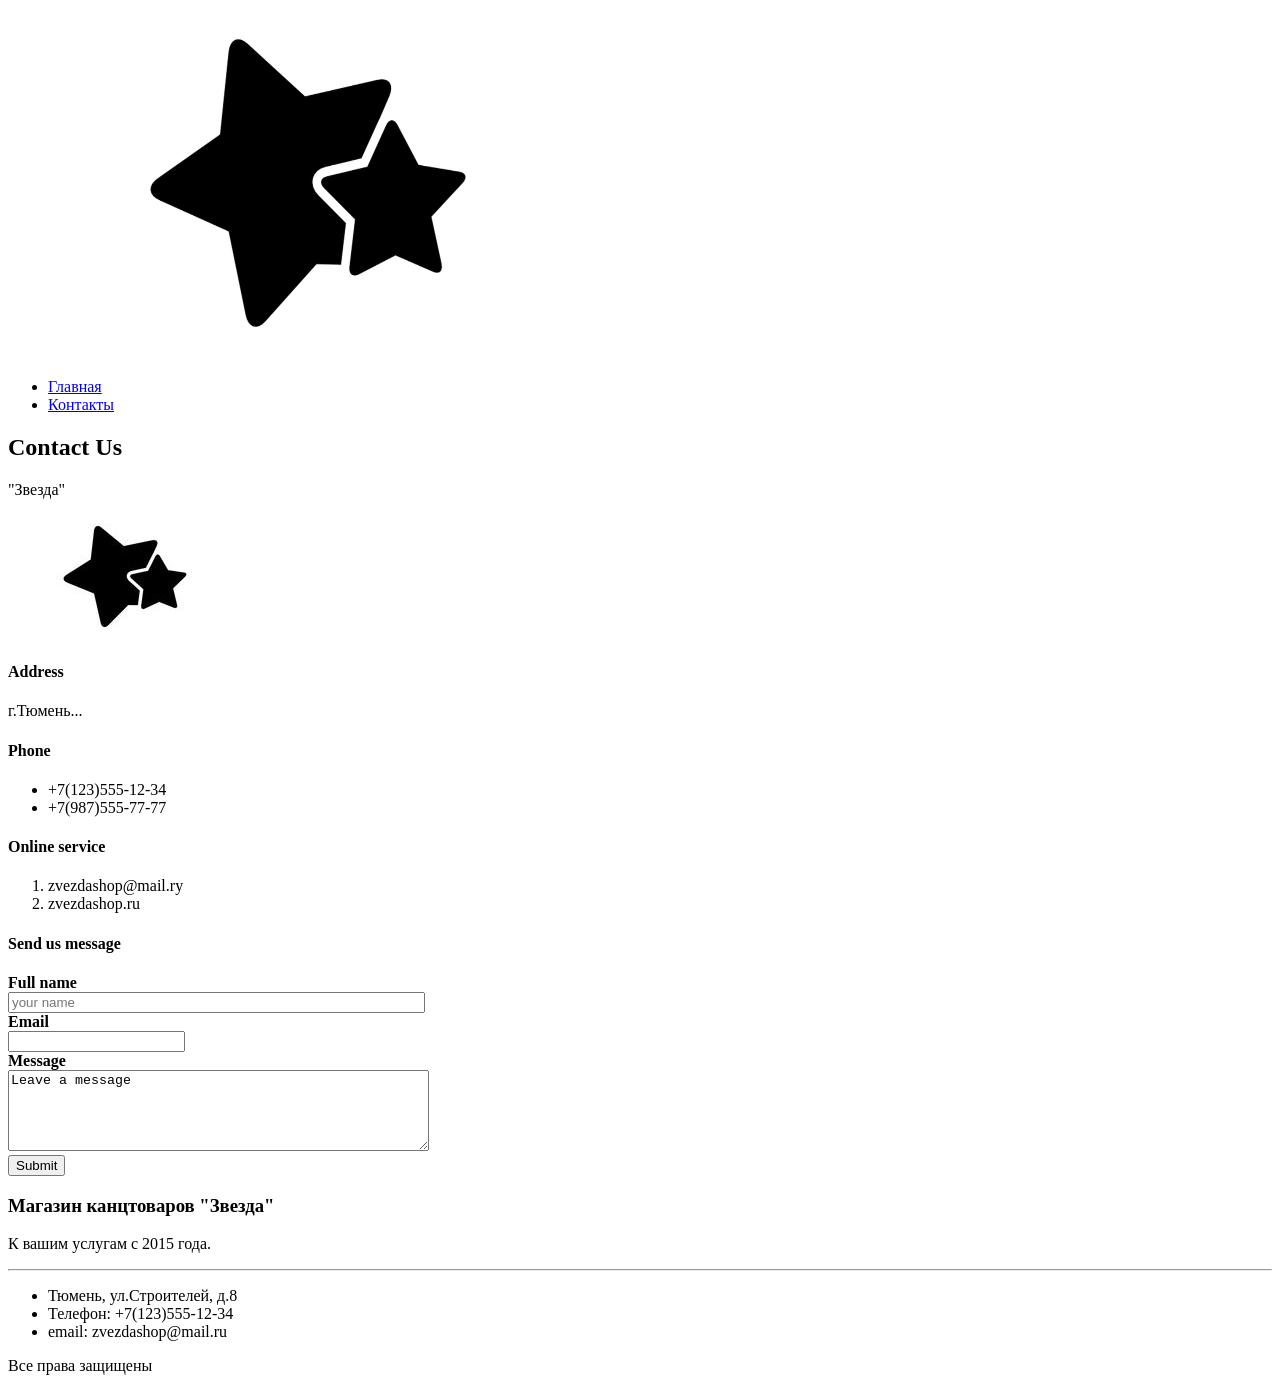
<file: contacts.html>
<!doctype html>
<html>  
    <head>
        <title>lesson-1</title> 
        <meta charset="UTF-8">
    </head>
    <header>
        <img src="src\assets\img\stars.png" title="logo" width="600" height="350">
        <ul> 
            <li> <a href="index.html">Главная</a> </li>
            <li> <a href="contacts.html">Контакты</a> </li>
        </ul>
    </header>
    <h2>Contact Us</h2>
    <p>"Звезда"</p>
    <img src="src\assets\img\stars-low-res.jpg">
    <h4>Address</h4>
    <p>г.Тюмень...</p>
    <h4>Phone</h4>
    <ul> 
        <li>+7(123)555-12-34</li>
        <li>+7(987)555-77-77</li>
    </ul>
    <h4>Online service</h4>
    <ol> 
        <li>zvezdashop@mail.ry</li>
        <li>zvezdashop.ru</li>
    </ol>
    <h4>Send us message</h4>
    <form>
        <label for="fullname"><b>Full name</b><br></label>
        <input type="text" id="fullname" size="50" placeholder="your name"><br>
        <label for="fullname"><b>Email</b><br></label>
        <input id="email" type="email"><br>
        <label for="message"><b>Message</b><br></label>
        <textarea id="message" cols="50" rows="5">Leave a message</textarea><br>
        <button type="submit">Submit</button>
    </form>
    <footer>
        <h3>Магазин канцтоваров "Звезда"</h3>
        <p>К вашим услугам с 2015 года.</p>
        <hr>
        <ul>
            <li>Тюмень, ул.Строителей, д.8</li>
            <li>Телефон: +7(123)555-12-34</li>
            <li>email: zvezdashop@mail.ru</li>
        </ul>
        <p>Все права защищены</p>
    </footer>
</html>
</file>
